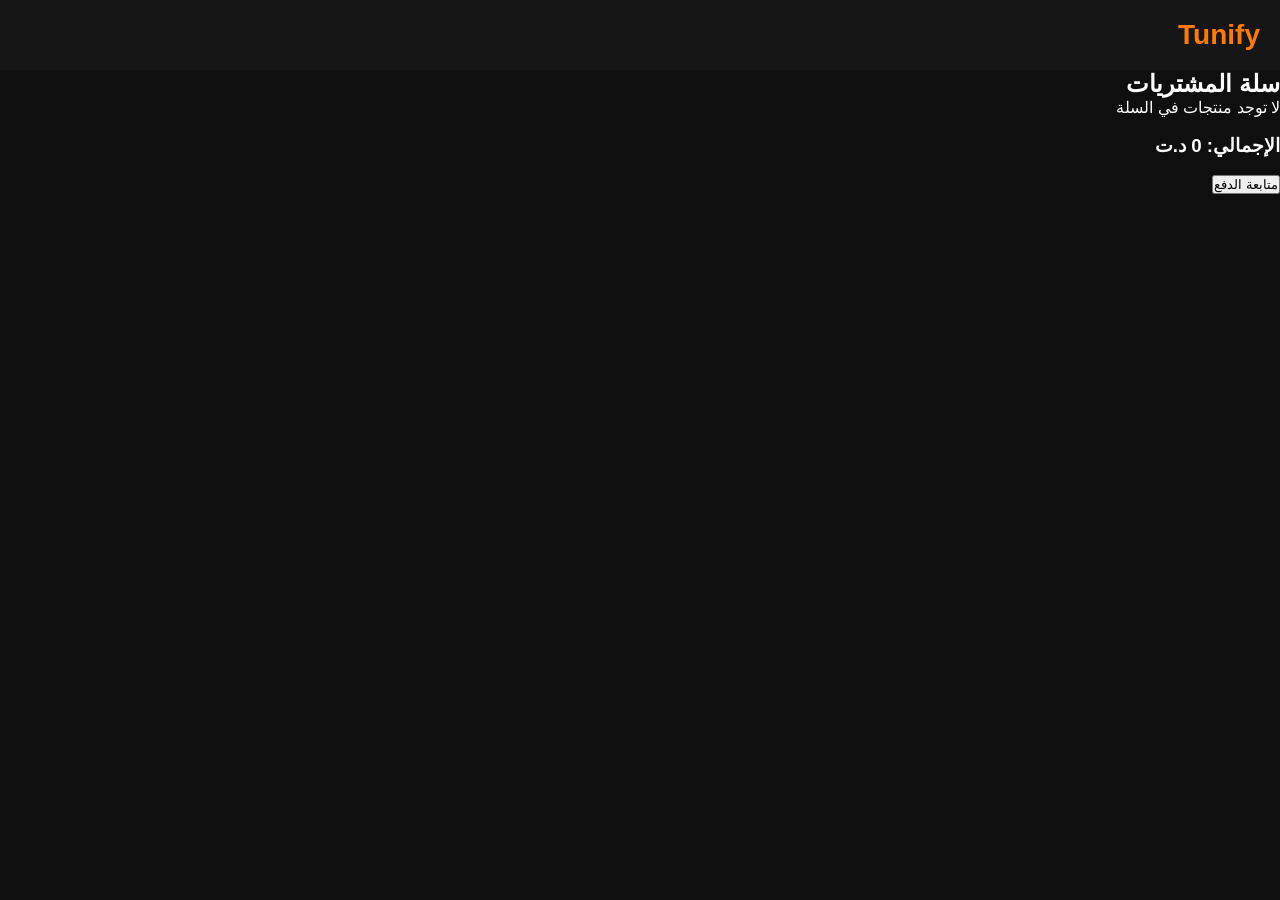
<file: carte.html>
<!DOCTYPE html>
<html lang="ar" dir="rtl">
<head>
<meta charset="UTF-8">
<meta name="viewport" content="width=device-width,initial-scale=1">
<title>السلة | Tunify</title>
<link rel="stylesheet" href="style.css">
</head>
<body>

<header>
<div class="logo">Tunify</div>
</header>

<div class="profile">

<div class="profile-card">
<h2>سلة المشتريات</h2>

<div id="cartItems">
لا توجد منتجات في السلة
</div>

<br>

<h3>
الإجمالي:
<span id="totalPrice">0</span>
د.ت
</h3>

<br>

<button class="logout-btn" onclick="location.href='checkout.html'">
متابعة الدفع
</button>

</div>

</div>

</body>
</html>
</file>
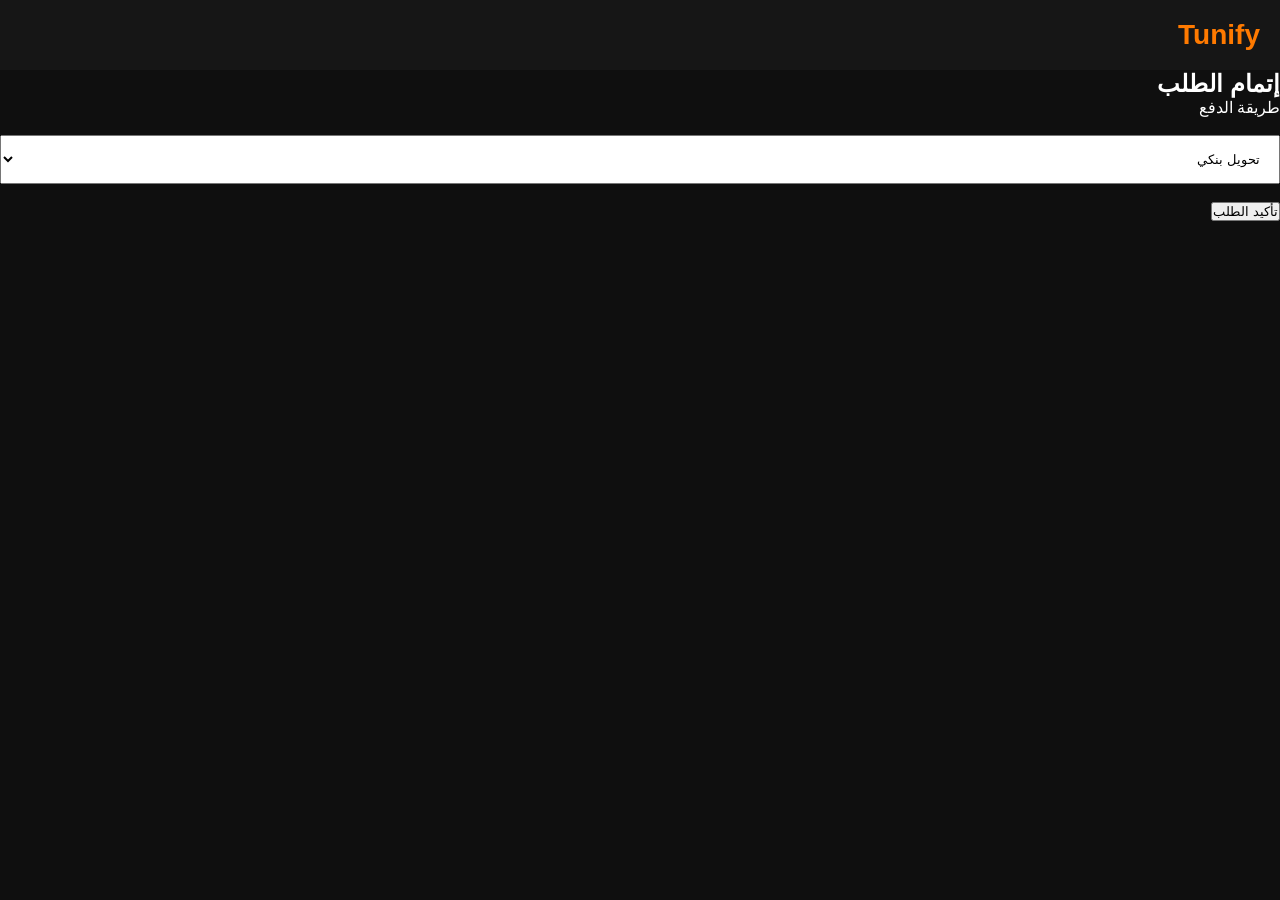
<file: checkout.html>
<!DOCTYPE html>
<html lang="ar" dir="rtl">
<head>
<meta charset="UTF-8">
<meta name="viewport" content="width=device-width,initial-scale=1">
<title>الدفع | Tunify</title>
<link rel="stylesheet" href="style.css">
</head>
<body>

<header>
<div class="logo">Tunify</div>
</header>

<div class="profile">

<div class="profile-card">

<h2>إتمام الطلب</h2>

<label>طريقة الدفع</label>

<br><br>

<select id="paymentMethod" style="width:100%;padding:15px;">
<option>تحويل بنكي</option>
<option>D17</option>
<option>Flouci</option>
</select>

<br><br>

<button class="logout-btn">
تأكيد الطلب
</button>

</div>

</div>

</body>
</html>
</file>
<file: style.css>
*{
margin:0;
padding:0;
box-sizing:border-box;
font-family:'Cairo',sans-serif;
}

html,
body{
width:100%;
overflow-x:hidden;
background:#0f0f0f;
color:white;
}

header{
height:70px;
background:#161616;
display:flex;
justify-content:space-between;
align-items:center;
padding:0 20px;
position:sticky;
top:0;
z-index:1000;
}

.logo{
font-size:28px;
font-weight:800;
color:#ff7a00;
}

header button{
background:none;
border:none;
color:white;
font-size:24px;
cursor:pointer;
}

.header-actions{
display:flex;
gap:15px;
}

.hero{
text-align:center;
padding:80px 20px;
overflow:hidden;
}

.hero h1{
font-size:48px;
color:#ff7a00;
margin-bottom:15px;
}

.hero p{
font-size:18px;
color:#ccc;
}

.products{
padding:40px 20px;
overflow:hidden;
}

.products h2{
margin-bottom:25px;
color:#ff7a00;
}

.products-grid{
display:grid;
grid-template-columns:repeat(auto-fit,minmax(250px,1fr));
gap:20px;
}

.product-card{
background:#181818;
border-radius:16px;
overflow:hidden;
transition:.3s;
}

.product-card:hover{
transform:translateY(-5px);
}

.product-card img{
width:100%;
height:200px;
object-fit:cover;
}

.product-card h3{
padding:15px;
}

.price{
padding:0 15px 15px;
color:#ff7a00;
font-weight:bold;
}

.product-card button{
width:100%;
border:none;
background:#ff7a00;
color:white;
padding:14px;
cursor:pointer;
font-size:16px;
}

.sidebar{
position:fixed;
top:0;
right:-280px;
width:280px;
height:100vh;
background:#151515;
transition:0.3s;
z-index:2000;
padding:20px;
overflow-y:auto;
box-shadow:-5px 0 20px rgba(0,0,0,.5);
}

.sidebar.active{
right:0;
}

.sidebar-header{
margin-bottom:25px;
}

.sidebar ul{
list-style:none;
}

.sidebar li{
padding:15px;
border-bottom:1px solid #333;
cursor:pointer;
transition:.3s;
}

.sidebar li:hover{
color:#ff7a00;
padding-right:10px;
}

@media(max-width:768px){

.hero h1{
font-size:32px;
}

.products-grid{
grid-template-columns:1fr;
}

}
</file>
